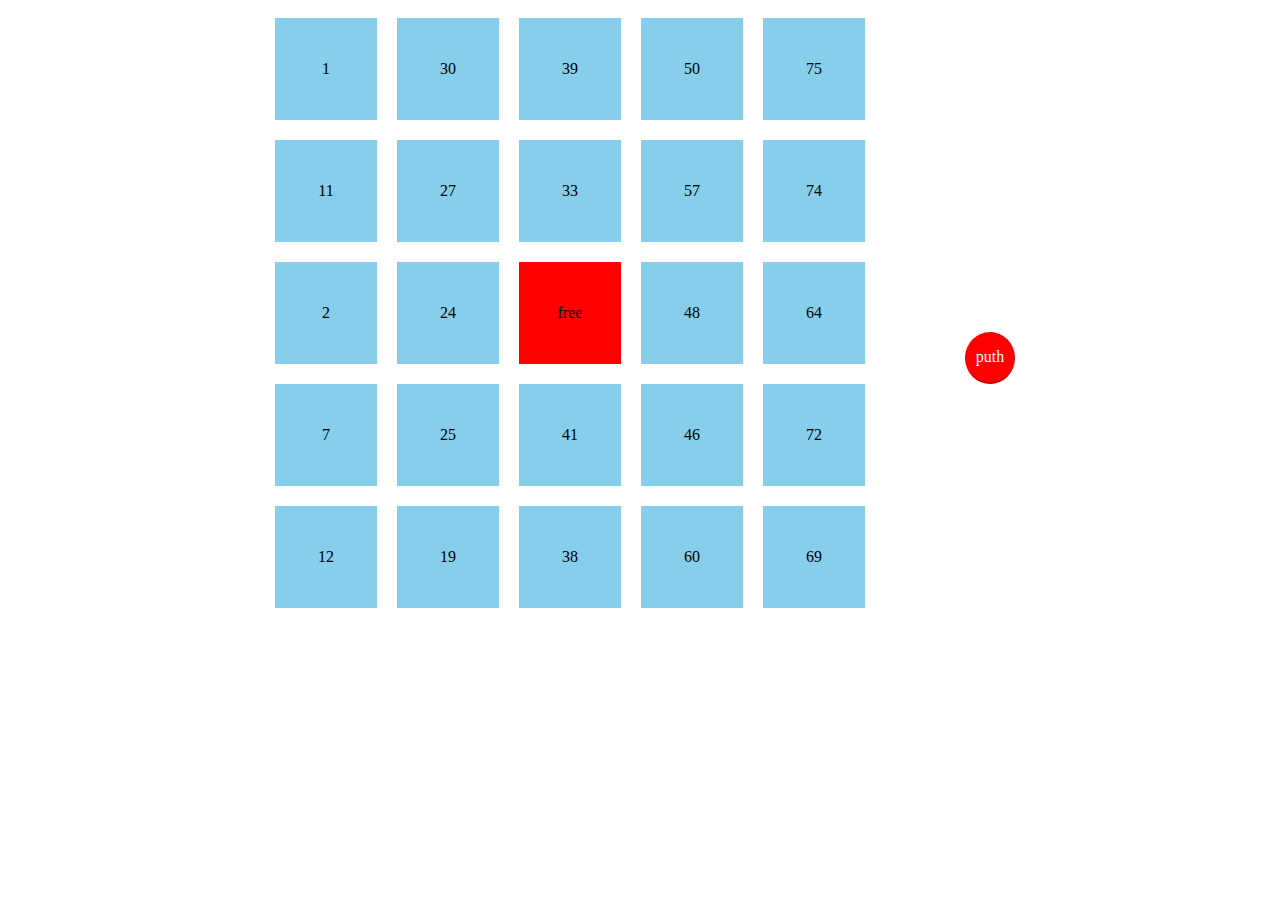
<file: bingo/index.html>
<!DOCTYPE html>
<html lang="ja">

<head>
    <meta charset="UTF-8">
    <meta http-equiv="X-UA-Compatible" content="IE=edge">
    <meta name="viewport" content="width=device-width, initial-scale=1.0">
    <title>ビンゴゲーム</title>
    <link rel="stylesheet" href="./css/styles.css">
</head>

<body>
    <div class="wrap">
        <table></table>
        <div class="btn" id="btn">puth</div>
    </div>

    <script src="./js/main.js"></script>
</body>

</html>
</file>
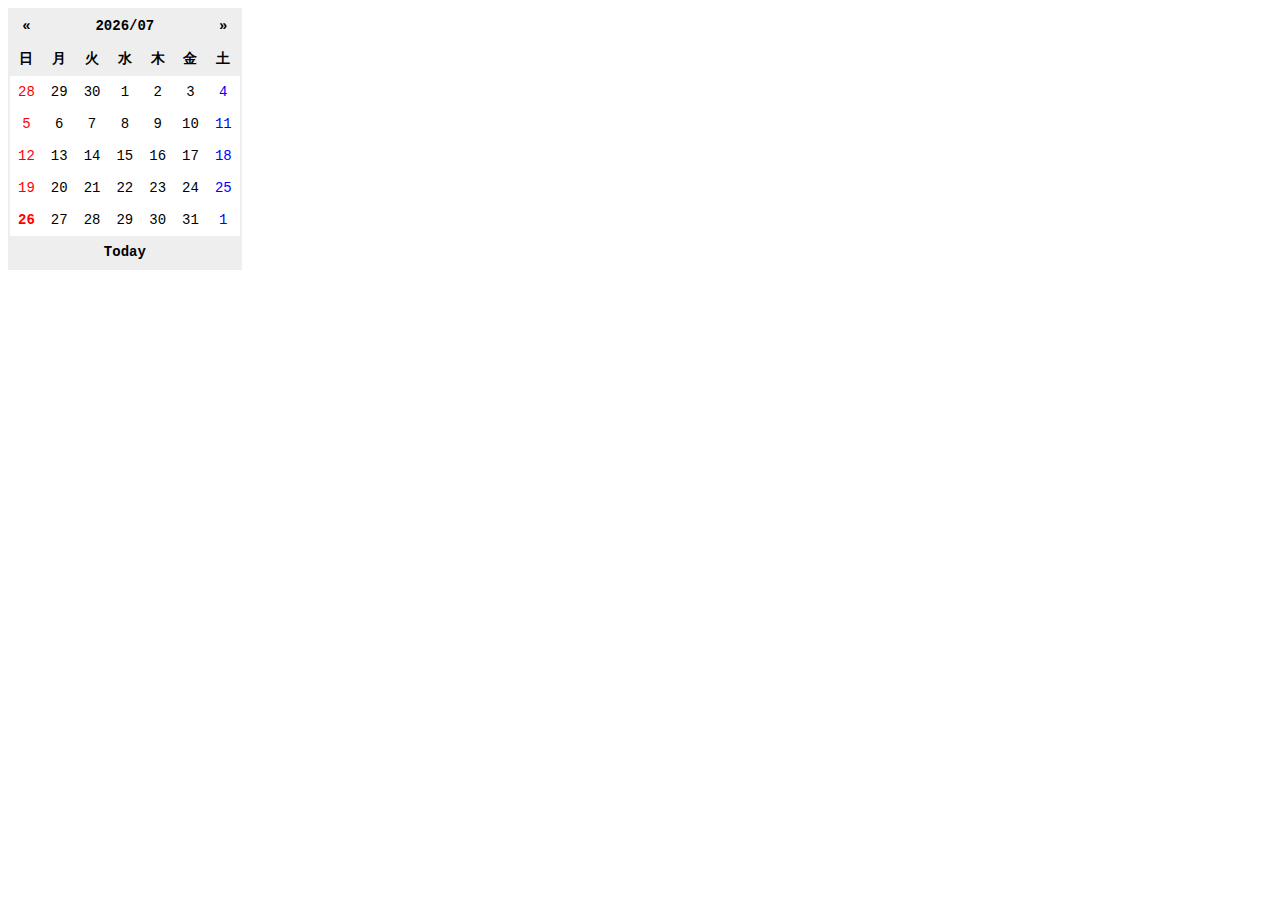
<file: calendar/index.html>
<!DOCTYPE html>
<html lang="en">

<head>
    <meta charset="UTF-8">
    <meta http-equiv="X-UA-Compatible" content="IE=edge">
    <meta name="viewport" content="width=device-width, initial-scale=1.0">
    <link rel="stylesheet" href="./css/styles.css">
    <title>Document</title>
</head>

<body>
    <table>
        <thead>
            <!-- 曜日 -->
            <tr>
                <!-- 次への文字 -->
                <th id="prev">&laquo;</th>
                <th id="title" colspan="5"></th>
                <th id="next">&raquo;</th>
            </tr>
            <tr>
                <!-- 曜日 -->
                <th>日</th>
                <th>月</th>
                <th>火</th>
                <th>水</th>
                <th>木</th>
                <th>金</th>
                <th>土</th>
            </tr>
        </thead>
        <tbody>
            <!-- 5行7列 -->

        </tbody>
        <tfoot>
            <!-- 今日ん日付 -->
            <!-- sourcetreetest -->
            <!-- 横方向にセルを連結させる -->
            <tr>
                <td id="today" colspan="7">Today</td>
            </tr>
        </tfoot>
    </table>
    <script src="js/main.js"></script>
</body>

</html>
</file>
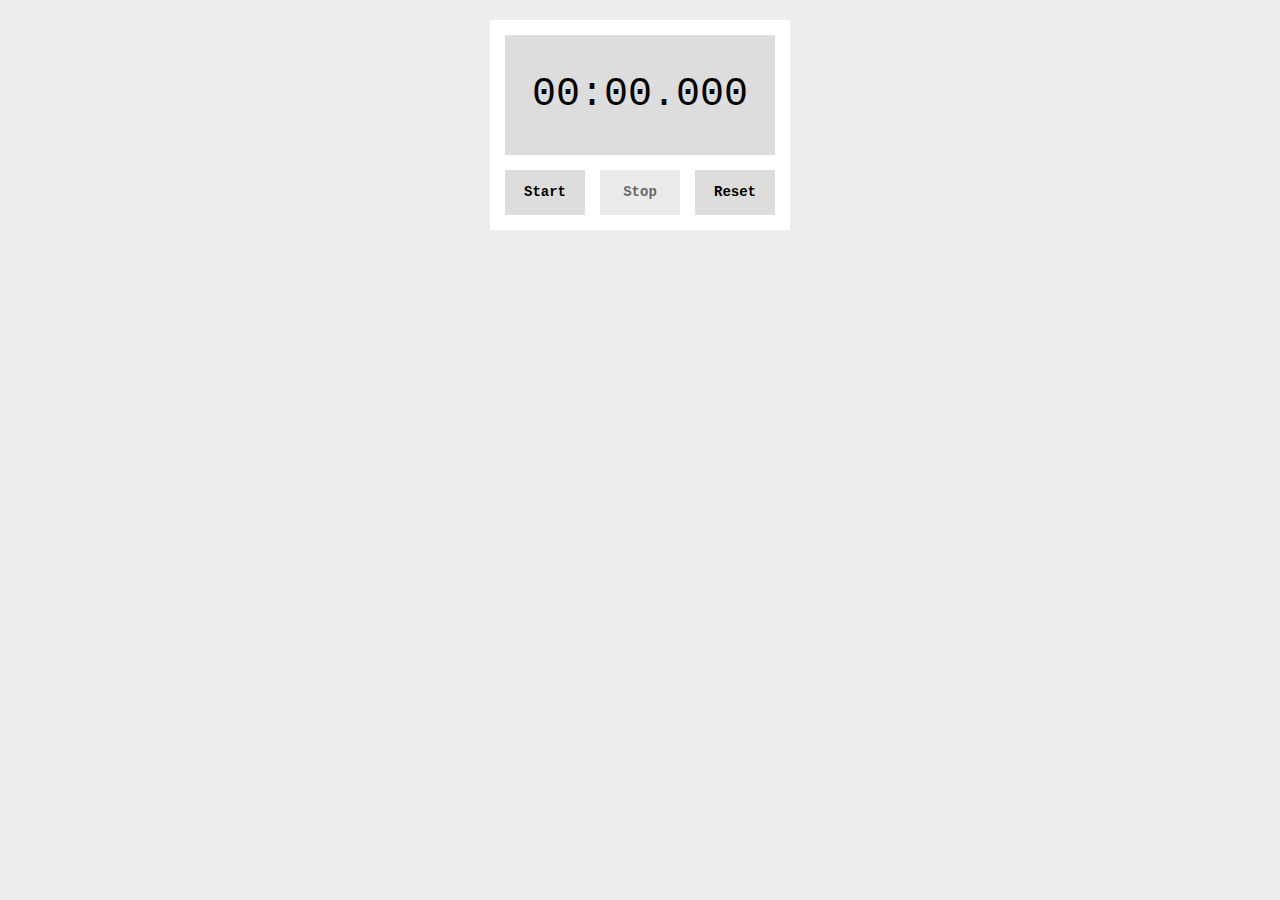
<file: stop_watch/index.html>
<!DOCTYPE html>
<html lang="ja">
<head>
    <meta charset="UTF-8">
    <meta http-equiv="X-UA-Compatible" content="IE=edge">
    <meta name="viewport" content="width=device-width, initial-scale=1.0">
    <link rel="stylesheet" href="./css/styles.css">
    <title>ストップウォッチ</title>
</head>
<body>
    <div class="container">
        <div id="timer">00:00.000</div>
        <div class="controls">
            <div class="btn" id="start">Start</div>
            <div class="btn" id="stop">Stop</div>
            <div class="btn" id="reset">Reset</div>
        </div>
    </div>

    <script src="./js/main.js"></script>
</body>
</html>
</file>
<file: bingo/css/styles.css>
table{
    width: 700px;
    height: 700px;
    display: flex;
    
}
.wrap{
    display: flex;
    justify-content: center;
    align-items: center;
}
tr{
    display: flex;
    flex-direction: column;
}
td{
    width: 100px;
    height: 100px;
    background: skyblue;
    margin:10px;
    display: flex;
    justify-content: center;
    align-items: center;
}
.much{
    background: red;
}

.btn{
    width: 50px;
    height: 50px;
    border-radius: 50%;
    cursor: pointer;
    background: red;
    color: #ffff;
    display: flex;
    justify-content: center;
    align-items: center;
	border-bottom:2px solid rgba(0,0,0,0.2);
}

.btn:hover{
    opacity: 0.8;
}
.btn:active{
    transform: translate(0,2px);
	border-bottom:none;
}
</file>
<file: calendar/css/styles.css>
body{
    font-family: 'Courier New', monospace;
    font-size: 14px;
}
table{
    /* 隣接するボーダーを重ねて表示する。 */
    border-collapse: collapse;
    border:2px solid #eee;
}
tbody td:first-child{
    /* 日曜日 */
    color: red;
}
tbody td:last-child{
    /* 土曜日 */
    color: blue;
}
thead,
tfoot{
    background: #eee;
}
tfoot {
    font-weight: bold;
}
th,
td{
    padding:8px;
    text-align: center;
}
td.today{
    font-weight: bold;
}

#prev,#next,#today{
    cursor: pointer;
    user-select: none;
}
</file>
<file: stop_watch/css/styles.css>
body{
    font-family: 'courier New', monospace;
    font-size: 14px;
    background: #eee;
}

.container{
    margin: 20px auto;
    width: 270px;
    background: #fff;
    padding: 15px;
    text-align: center;
}

#timer{
    background: #ddd;
    height: 120px;
    line-height: 120px;
    font-size: 40px;
    margin-bottom: 15px;
}

.btn {
    width: 80px;
    height: 45px;
    line-height: 45px;
    background: #ddd;
    font-weight: bold;
    cursor:pointer;
    user-select: none;
}

.controls {
    display: flex;
    justify-content: space-between;
}
.inactive {
    opacity: 0.6;
}
</file>
